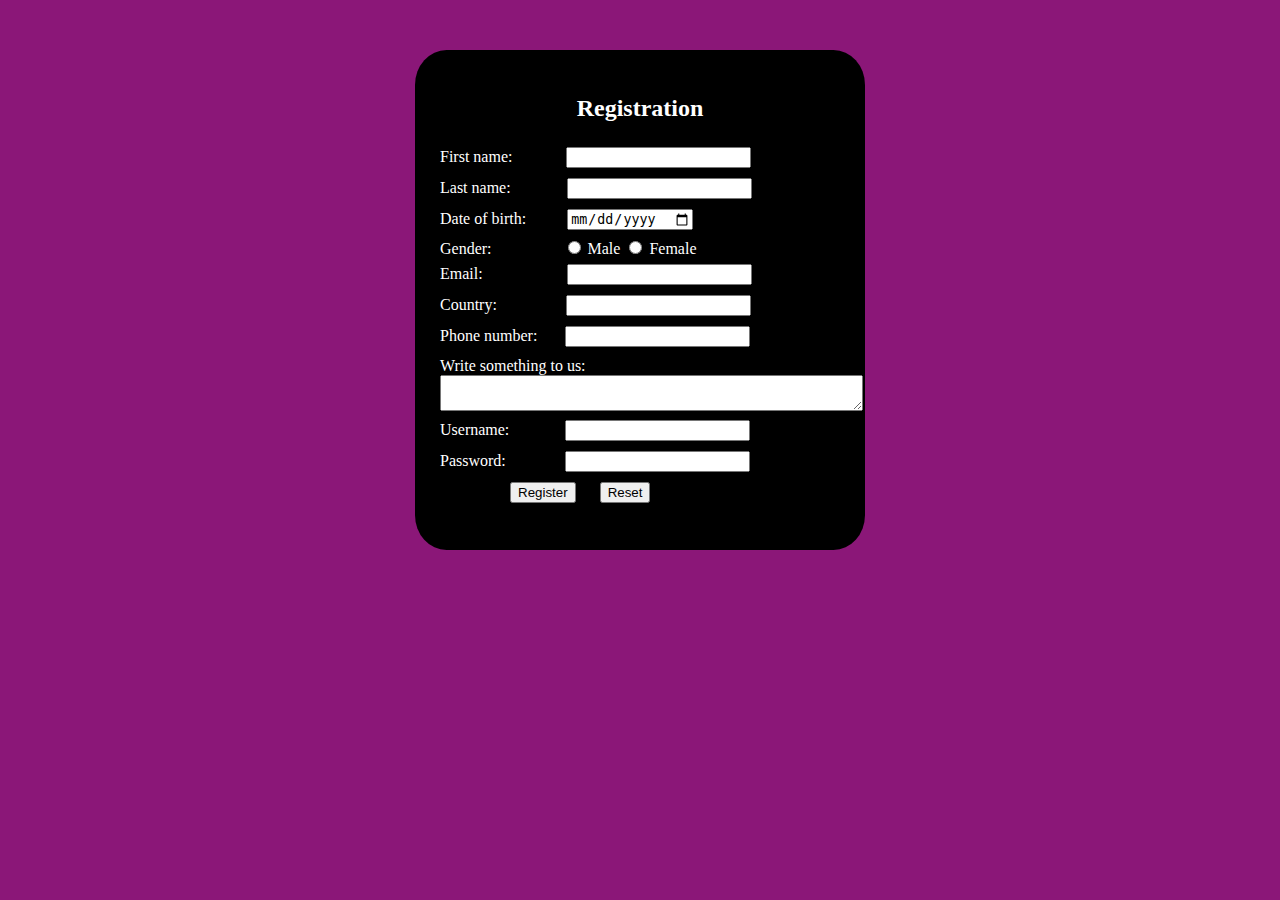
<file: index.html>
<!DOCTYPE html>
<html lang="en">
<head>
    <meta charset="UTF-8">
    <meta name="viewport" content="width=device-width, initial-scale=1.0">
    <title>Registration form</title>
    <link rel="stylesheet" href="style.css">
</head>
<body>
   <form>
        <h2>Registration</h2>
        <label for="fname">First name:</label>
        <input type="text" name="fname" style="position: relative; right: -50px;"><br>
        <label for="lname">Last name:</label>
        <input type="text" name="lname" style="position: relative; right: -52px;"><br>
        <label for="date">Date of birth:</label>
        <input type="date" name="date" style="position: relative; right: -37px;"><br>
        <label>Gender:</label>
        <input type="radio" style="position: relative; right: -67px;" name="male">
        <label for="male" style="position: relative;right: -67px;">Male</label>
        <input type="radio" style="position: relative;right: -67px;" name="female">
        <label for="female" style="position: relative; right: -67px;">Female</label><br>
        <label for="email">Email:</label>
        <input type="email" name="email" style="position: relative; right: -80px;"><br>
        <label for="country">Country:</label>
        <input type="text" name="country" style="position: relative; right: -65px;"><br>
        <label for="phone">Phone number:</label>
        <input type="tel" id="phone" name="phone" pattern="[0-9]{3}-[0-9]{2}-[0-9]{3}" style="position: relative; right: -24px;"><br>
        <label for="about">Write something to us:</label>
        <textarea id="about" name="about" cols="50" rows="2"></textarea>
        <label for="username">Username:</label>
        <input type="text" id="username" name="username" style="position: relative; right: -52px;"><br>
        <label for="pwd">Password:</label>
        <input type="password" id="pwd" name="pwd" style="position: relative; right: -55px;"><br>
        <input type="button" onclick="alert('You are registered!!!')" value="Register" style="position: relative; right: -70px;">
        <input type="reset" value="Reset" style="position: relative; right: -90px;">
   </form> 
</body>
</html>
</file>
<file: style.css>
body{
    background-color: rgb(139, 23, 120);
}
form{
    background-color: black;
    width: 400px;
    height: 450px;
    margin: 50px auto;
    padding: 25px;  
    border-radius: 7%;
    
}
h2{
    text-align: center;
    color: white;
}
label{
    color:white;
    margin-top: 5px;
    display: inline-block
}
input{
    margin-top: 5px;
    margin-bottom: 5px;
    display: inline-block;
    position: relative;
}

input:first-child{
    position: relative;
    right: -50px;
}
</file>
